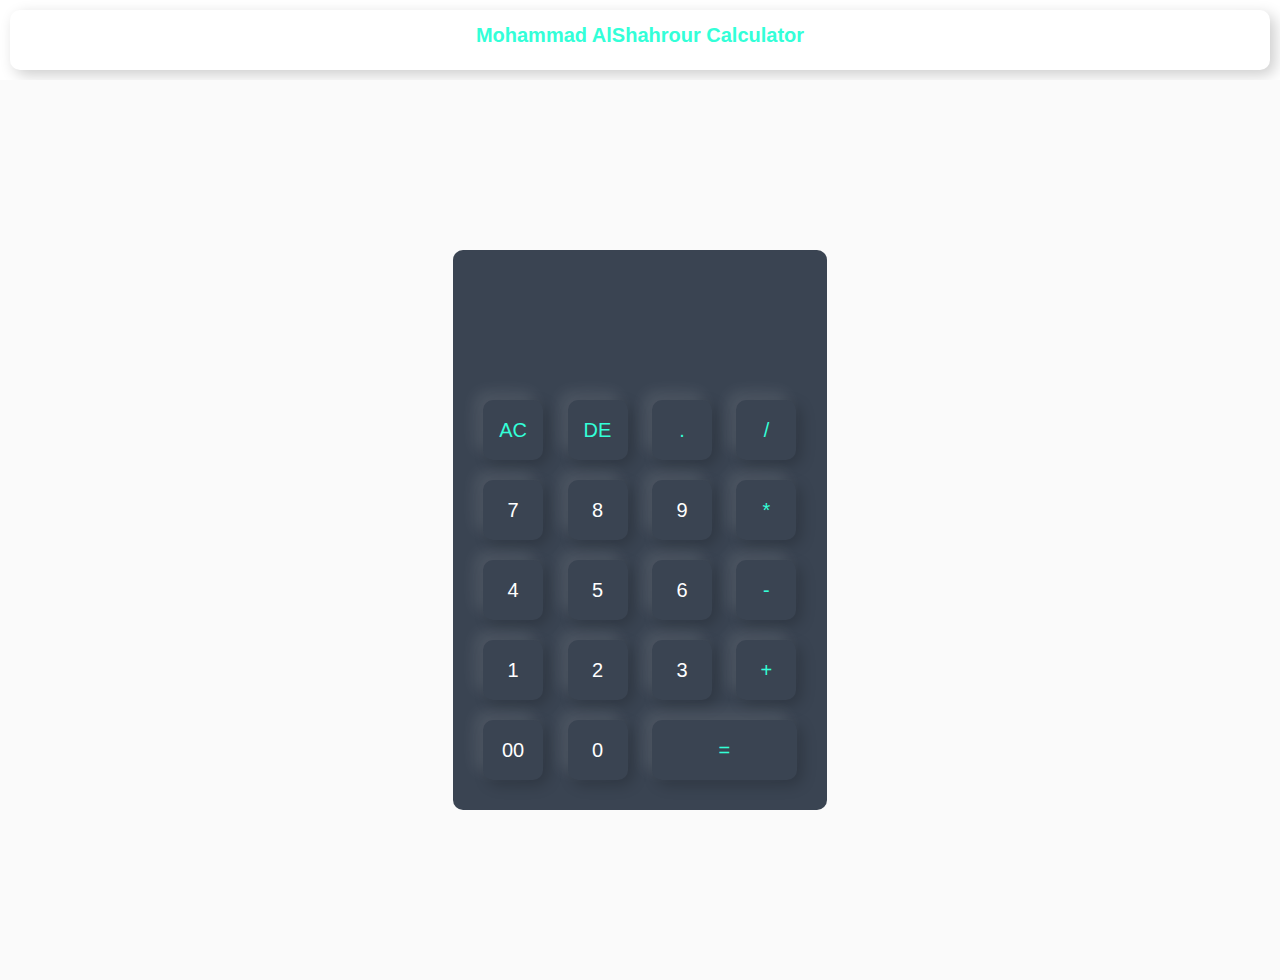
<file: Modern-Calculator-Project/index.html>
<!DOCTYPE html>
<html>
  <head>
    <meta name="viewport" content="width=device-width, initial-scale=1.0" />
    <title>Mohammad AlShahrour Calc</title>
    <link rel="stylesheet" href="style.css" />
    <link rel="icon" href="icons8-calculator-96.png" type="image/x-icon" />
    <script src="script.js"></script>
  </head>
  <body>
    <div class="smallcontainer">Mohammad AlShahrour Calculator</div>
    <div class="container">
      <div class="calculator">
        <form>
          <div class="display">
            <input type="text" name="display" />
          </div>
          <div>
            <input
              type="button"
              value="AC"
              onclick="clearDisplay()"
              class="operator"
            />
            <input
              type="button"
              value="DE"
              onclick="deleteLastCharacter()"
              class="operator"
            />
            <input
              type="button"
              value="."
              onclick="appendDot()"
              class="operator"
            />
            <input
              type="button"
              value="/"
              onclick="appendOperator('/')"
              class="operator"
            />
          </div>
          <div>
            <input type="button" value="7" onclick="appendDigit('7')" />
            <input type="button" value="8" onclick="appendDigit('8')" />
            <input type="button" value="9" onclick="appendDigit('9')" />
            <input
              type="button"
              value="*"
              onclick="appendOperator('*')"
              class="operator"
            />
          </div>
          <div>
            <input type="button" value="4" onclick="appendDigit('4')" />
            <input type="button" value="5" onclick="appendDigit('5')" />
            <input type="button" value="6" onclick="appendDigit('6')" />
            <input
              type="button"
              value="-"
              onclick="appendOperator('-')"
              class="operator"
            />
          </div>
          <div>
            <input type="button" value="1" onclick="appendDigit('1')" />
            <input type="button" value="2" onclick="appendDigit('2')" />
            <input type="button" value="3" onclick="appendDigit('3')" />
            <input
              type="button"
              value="+"
              onclick="appendOperator('+')"
              class="operator"
            />
          </div>
          <div>
            <input type="button" value="00" onclick="appendDigit('00')" />
            <input type="button" value="0" onclick="appendDigit('0')" />
            <input
              type="button"
              value="="
              onclick="calculateResult()"
              class="equal operator"
            />
          </div>
        </form>
      </div>
    </div>
  </body>
</html>
</file>
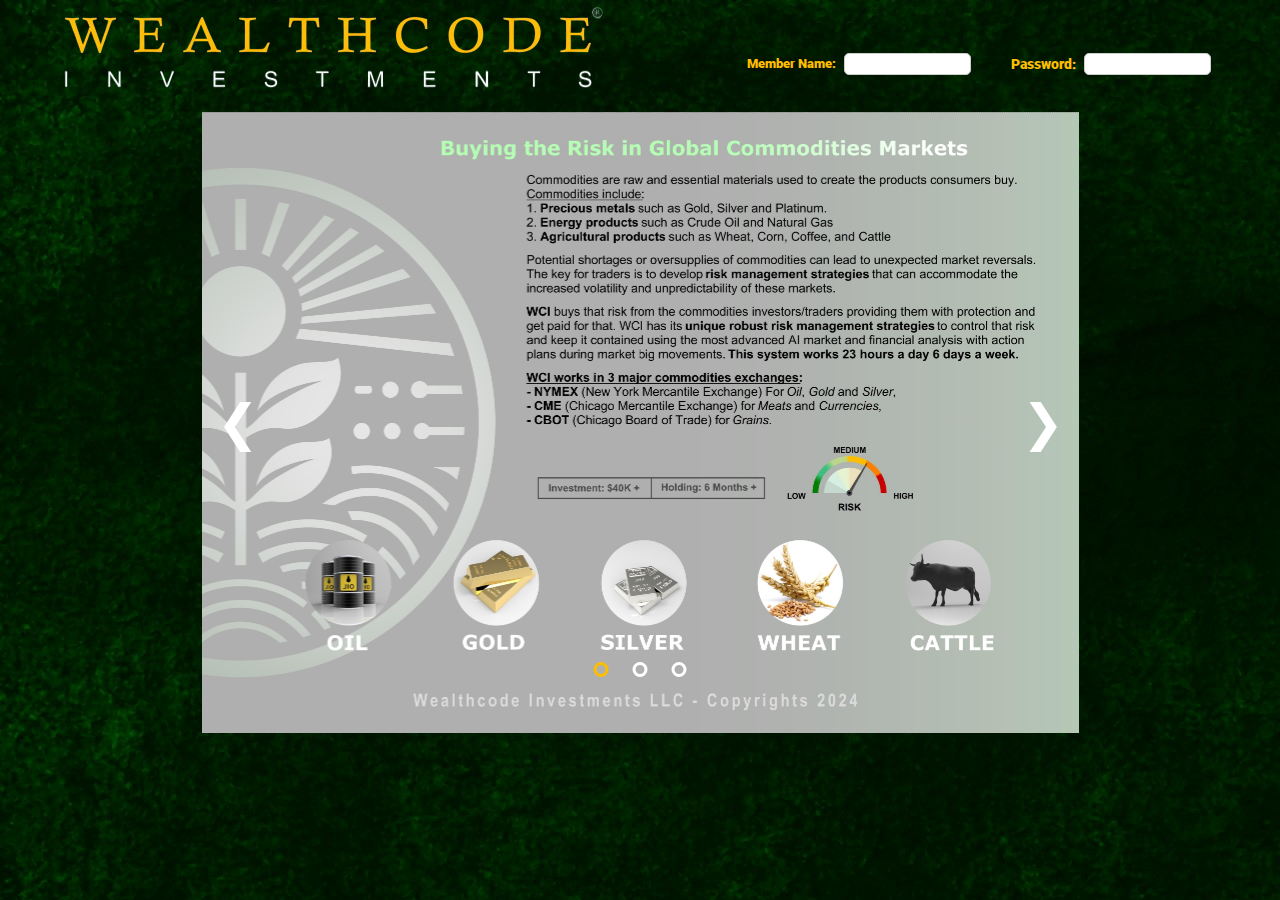
<file: WealthCodeWebsite/index.html>
<!DOCTYPE html>
<html>
  <head>
    <meta name="viewport" content="width=device-width, user-scalable=no" />
    <meta
      name="keywords"
      content="Wealthcode,Investments,AI investment,Algorithm trading,Forex bot,Trading bot,Commodities trading"
    />
    <link rel="icon" href="ico.ico" type="image/x-icon" />
    <title>Wealthcode</title>
    <link rel="stylesheet" href="cssfile.css" />
  </head>
  <body>
    <div class="container">
      <header>
        <div id="navbar">
          <img class="logo2" src="logo2.png" />
          <img class="logo3" src="logo3.png" />
          <form id="login-form" onsubmit="return false;">
            <label class="one" for="username">Member Name:</label>
            <input
              class="oneinput"
              type="text"
              id="username"
              name="username"
              size="14"
            />
            <label class="two" for="password">Password:</label>
            <input
              class="twoinput"
              type="password"
              id="password"
              name="password"
              size="14"
            />
            <button
              type="button"
              class="btn"
              onclick="customAlert.alert('Member Name and/or Password are either missing or incorrect')"
            >
              Login
            </button>
            <button class="btn2">
              <a
                title="wealthcode.investments@gmail.com"
                class="t"
                href="mailto:wealthcode.investments@gmail.com"
                >contact</a
              >
            </button>
          </form>
        </div>
      </header>

      <div class="slider">
        <div class="myslide fade">
          <img class="img1" src="image1.jpg" />
        </div>
        <div class="myslide fade">
          <img class="img2" src="image2.jpg" />
        </div>
        <div class="myslide fade">
          <img class="img3" src="image3.jpg" />
        </div>
        <a class="prev" onclick="plusSlides(-1)">&#10094;</a>
        <a class="next" onclick="plusSlides(1)">&#10095;</a>
        <div class="dotsbox" style="text-align: center">
          <span class="dot" onclick="currentSlide(1)"></span>
          <span class="dot" onclick="currentSlide(2)"></span>
          <span class="dot" onclick="currentSlide(3)"></span>
        </div>
      </div>
    </div>
    <script src="jsfile.js"></script>
  </body>
</html>
</file>
<file: Modern-Calculator-Project/style.css>
*{
    margin: 0;
    padding: 0;
    font-family: 'Poppins', sans-serif;
    box-sizing: border-box;
}

.smallcontainer {
    border: 0;
    outline: 0;
    height: 60px;
    text-align: center;
    line-height: 50px;
    border-radius: 10px;
    box-shadow: -8px -8px 15px rgba(255, 255, 255, 0.1),5px 5px 15px rgba(0, 0, 0, 0.2);
    background: transparent;
    font-size: 20px;
    margin: 10px;
    color: #33ffd8;
    font-weight: bold;
}

.container{
    width: 100%;
    height: 100vh;
    background: rgb(250, 250, 250);
    display: flex;
    align-items: center;
    justify-content: center;
}
.calculator{
    background: #3a4452;
    padding: 20px;
    border-radius: 10px;
}
.calculator form input{
    border: 0;
    outline: 0;
    width: 60px;
    height: 60px;
    border-radius: 10px;
    box-shadow: -8px -8px 15px rgba(255, 255, 255, 0.1),5px 5px 15px rgba(0, 0, 0, 0.2);
    background: transparent;
    font-size: 20px;
    color: #fff;
    cursor: pointer;
    margin: 10px;
}

form .display{
    display: flex;
    justify-content: flex-end;
    margin: 20px 0;
}
form .display input{
    text-align: right;
    flex: 1;
    font-size: 45px;
    box-shadow: none;
}
form input.equal{
    width: 145px;
}



form input.operator{
    color: #33ffd8;
}
</file>
<file: WealthCodeWebsite/cssfile.css>
@font-face {
    font-family: myFirstFont;
    src: url(Roboto-Black.ttf);
 }

  
 
* {
    margin: 0;
    padding: 0;
    box-sizing: border-box;
    font-family: myFirstFont;
}
body {
    background-image: url("background final.jpg");
    background-color: #cccccc;
   }
.slit-in-vertical {
	-webkit-animation: slit-in-vertical 0.45s ease-out both;
	        animation: slit-in-vertical 0.45s ease-out both;
}

@-webkit-keyframes slit-in-vertical {
  0% {
    -webkit-transform: translateZ(-800px) rotateY(90deg);
            transform: translateZ(-800px) rotateY(90deg);
    opacity: 0;
  }
  54% {
    -webkit-transform: translateZ(-160px) rotateY(87deg);
            transform: translateZ(-160px) rotateY(87deg);
    opacity: 1;
  }
  100% {
    -webkit-transform: translateZ(0) rotateY(0);
            transform: translateZ(0) rotateY(0);
  }
}
@keyframes slit-in-vertical {
  0% {
    -webkit-transform: translateZ(-800px) rotateY(90deg);
            transform: translateZ(-800px) rotateY(90deg);
    opacity: 0;
  }
  54% {
    -webkit-transform: translateZ(-160px) rotateY(87deg);
            transform: translateZ(-160px) rotateY(87deg);
    opacity: 1;
  }
  100% {
    -webkit-transform: translateZ(0) rotateY(0);
            transform: translateZ(0) rotateY(0);
  }
}

/*---------------#region Alert--------------- */

#dialogoverlay {
    display: none;
    opacity: 0.8;
    position: fixed;
    top: 0px;
    left: 0px;
    background: #707070;
    width: 100%;
    z-index: 10;
  }
  
  #dialogbox {
    display: none;
    position: absolute;
    background: rgb(0, 47, 43);
    border-radius: 7px;
    box-shadow: 0 4px 8px 0 rgba(0, 0, 0, 0.575);
    transition: 0.3s;
    width: 40%;
    z-index: 10;
    top: 0;
    left: 0;
    right: 0;
    margin: auto;
  }
  
  #dialogbox > div {
    background: #FFF;
    margin: 8px;
  }
  
  #dialogbox > div > #dialogboxhead {
    background: rgb(0, 77, 70);
    font-size: 19px;
    padding: 10px;
    color: rgb(255, 255, 255);
  }
  
  #dialogbox > div > #dialogboxbody {
    background: rgb(0, 47, 43);
    padding: 20px;
    color: #FFF;
  }
  
  #dialogbox > div > #dialogboxfoot {
    background: rgb(0, 47, 43);
    padding: 10px;
    text-align: right;
  }  
  

.container {
  padding: 2px 16px;
}

.pure-material-button-contained {
  position: relative;
  display: inline-block;
  box-sizing: border-box;
  border: none;
  border-radius: 4px;
  padding: 0 16px;
  min-width: 64px;
  height: 36px;
  vertical-align: middle;
  text-align: center;
  text-overflow: ellipsis;
  text-transform: uppercase;
  color: rgb(var(--pure-material-onprimary-rgb, 255, 255, 255));
  background-color: rgb(var(--pure-material-primary-rgb, 0, 77, 70));
  /* background-color: rgb(1, 47, 61) */
  box-shadow: 0 3px 1px -2px rgba(0, 0, 0, 0.2), 0 2px 2px 0 rgba(0, 0, 0, 0.14), 0 1px 5px 0 rgba(0, 0, 0, 0.12);
  font-family: var(--pure-material-font, "Roboto", "Segoe UI", BlinkMacSystemFont, system-ui, -apple-system);
  font-size: 14px;
  font-weight: 500;
  line-height: 36px;
  overflow: hidden;
  outline: none;
  cursor: pointer;
  transition: box-shadow 0.2s;
}

.pure-material-button-contained::-moz-focus-inner {
  border: none;
}

/* ---------------Overlay--------------- */

.pure-material-button-contained::before {
  content: "";
  position: absolute;
  top: 0;
  bottom: 0;
  left: 0;
  right: 0;
  background-color: rgb(var(--pure-material-onprimary-rgb, 255, 255, 255));
  opacity: 0;
  transition: opacity 0.2s;
}

/* Ripple */
.pure-material-button-contained::after {
  content: "";
  position: absolute;
  left: 50%;
  top: 50%;
  border-radius: 50%;
  padding: 50%;
  width: 32px; /* Safari */
  height: 32px; /* Safari */
  background-color: rgb(var(--pure-material-onprimary-rgb, 255, 255, 255));
  opacity: 0;
  transform: translate(-50%, -50%) scale(1);
  transition: opacity 1s, transform 0.5s;
}

/* Hover, Focus */
.pure-material-button-contained:hover,
.pure-material-button-contained:focus {
  box-shadow: 0 2px 4px -1px rgba(0, 0, 0, 0.2), 0 4px 5px 0 rgba(0, 0, 0, 0.14), 0 1px 10px 0 rgba(0, 0, 0, 0.12);
}

.pure-material-button-contained:hover::before {
  opacity: 0.08;
}

.pure-material-button-contained:focus::before {
  opacity: 0.24;
}

.pure-material-button-contained:hover:focus::before {
  opacity: 0.3;
}

/* Active */
.pure-material-button-contained:active {
  box-shadow: 0 5px 5px -3px rgba(0, 0, 0, 0.2), 0 8px 10px 1px rgba(0, 0, 0, 0.14), 0 3px 14px 2px rgba(0, 0, 0, 0.12);
}

.pure-material-button-contained:active::after {
  opacity: 0.32;
  transform: translate(-50%, -50%) scale(0);
  transition: transform 0s;
}

/* Disabled */
.pure-material-button-contained:disabled {
  color: rgba(var(--pure-material-onsurface-rgb, 0, 0, 0), 0.38);
  background-color: rgba(var(--pure-material-onsurface-rgb, 0, 0, 0), 0.12);
  box-shadow: none;
  cursor: initial;
}

.pure-material-button-contained:disabled::before {
  opacity: 0;
}

.pure-material-button-contained:disabled::after {
  opacity: 0;
}

#dialogbox > div{ 
  background:#FFF; 
  margin:8px; 
}

#dialogbox > div > #dialogboxhead{ 
  background: rgb(0, 77, 70); 
  font-size:19px; 
  padding:10px; 
  color:rgb(255, 255, 255); 
  font-family: Verdana, Geneva, Tahoma, sans-serif ;
}

#dialogbox > div > #dialogboxbody{ 
  background:rgb(0, 47, 43); 
  padding:20px; 
  color:#FFF; 
  font-family: Verdana, Geneva, Tahoma, sans-serif ;
}

#dialogbox > div > #dialogboxfoot{ 
  background: rgb(0, 47, 43); 
  padding:10px; 
  text-align:right; 
}
/*#endregion Alert*/
header {
    width: 100%;
    position: absolute;
    top: 0;
    z-index: 2;
}
h1{
    display: none;
}
.logo3{
    display: none;
 }
 

#navbar {
    display: flex;
    justify-content: space-between;
    align-items: center;
    height: 100px;
    position: relative;
}
.imgback{
    position: absolute;
    top:-227px;
    left:-5px;
}

.logo2{
    position: absolute;
    top:-150px;
    left:20px;
}
.box{
    width: 200px;
    height:200px;
}
#logo {
    font-size: 30px;
    font-weight: bold;
    color: #00a7ff; /* blue */
}
#logo-s {
    color: #eef9ff; /* white */
    margin-left: 5px;
}
#logo:hover {
    color: #eef9ff; /* white */
}
#logo:hover #logo-s {
    color: #00a7ff; /* blue */
}
#login-form {
    display: flex;
    align-items: center;
    position: relative;
}
#login-form .one {
    color: #febe00;
    margin-right: 5px;
    font-size: 13px; /* Smaller font size */
    position: absolute;
    top:2.5px;
    right:-900px;
    border-radius: 5px;
    margin-right: 5px;
    padding: 3px 5px;
}
#login-form .oneinput {
    margin-right: 5px;
    padding: 3px 5px; /* Smaller padding */
    border-radius: 5px;
    border: 1px solid #ccc;
    font-size: 12px; /* Smaller font size */
    position: absolute;
    top:2.5px;
    right:-1030px;

}
#login-form .two {
    margin-right: 5px;
    padding: 3px 5px; /* Smaller padding */
    border-radius: 5px;
    font-size: 14px; /* Smaller font size */
    position: absolute;
    top:2.5px;
    right:-1130px;
    color:#febe00;
}
#login-form .twoinput {
    margin-right: 5px;
    padding: 3px 5px; /* Smaller padding */
    border-radius: 5px;
    border: 1px solid #ccc;
    font-size: 12px; /* Smaller font size */
    position: absolute;
    top:2.5px;
    right:-1255px;
}
#login-form .btn {
    padding: 3px 10px; /* Smaller padding */
    border: none;
    border-radius: 5px;
    background-color: #febe00;
    color: white;
    cursor: pointer;
    font-size: 12px; /* Smaller font size */
    position: absolute;
    top:2.5px;
    right:-1390px;
    width: 100px;
}
#login-form .btn2 {
    padding: 3px 10px; /* Smaller padding */
    border: none;
    border-radius: 5px;
    background-color: white;
    color: #febe00;
    cursor: pointer;
    font-size: 12px; /* Smaller font size */
    position: absolute;
    top:2.5px;
    right:-1460px;
}
.t{
    text-decoration: none;
    color:#febe00;
}
#login-form button:hover {
    background-color: rgb(6, 72, 6);
}
.sign-container {
    display: flex;
}
.sign {
    line-height: 60px;
    margin-right: 20px;
}
.sign a {
    color: #fff;
    font-weight: bold;
    text-decoration: none;
}
.act {
    border: 2px solid #fff;
    border-radius: 50px;
    padding: 6px 15px;
}
.sign a:hover {
    color: #00a7ff; /* blue */
    border-color: #00a7ff; /* blue */
}

.slider {
    position: relative;
    width: 877px;
    height: 621px; /* Full viewport height minus navbar height */
    background: #2c3e50; /* darkblue */
    overflow: hidden; /* Hide any overflow */
    align-items:center;
    justify-content:center;
    margin:110px auto auto auto;
}
.myslide {
    display: none;
    position: absolute; /* Position slides absolutely */
    top: 0;
    left: 0;
    width: 100%;
    height: 100%;
}
.myslide img {
    width: 100%;
    height: 100%;
    object-fit: cover; /* Ensure images cover the entire slide area */
}

.prev, .next {
    position: absolute;
    top: 50%;
    transform: translate(0, -50%);
    font-size: 50px;
    padding: 15px;
    cursor: pointer;
    color: #fff;
    transition: 0.1s;
    user-select: none;
}
.prev:hover, .next:hover {
    color: #febe00; /* blue */
}
.next {
    right: 0;
}
.dotsbox {
    position: absolute;
    left: 50%;
    top:580px;
    transform: translate(-50%);
    bottom: 20px;
    cursor: pointer;
}
.dot {
    display: inline-block;
    width: 15px;
    height: 15px;
    border: 3px solid #fff;
    border-radius: 50%;
    margin: 0 10px;
    cursor: pointer;
}
.active, .dot:hover {
    border-color: #febe00; /* blue */
}
.fade {
    -webkit-animation-name: fade;
    -webkit-animation-duration: 1.5s;
    animation-name: fade;
    animation-duration: 1.5s;
}
@-webkit-keyframes fade {
    from {opacity: 0.8}
    to {opacity: 1}
}
@keyframes fade {
    from {opacity: 0.8}
    to {opacity: 1}
}
.txt {
    position: absolute;
    color: #fff;
    letter-spacing: 2px;
    line-height: 35px;
    top: 40%;
    left: 15%;
    -webkit-animation-name: posi;
    -webkit-animation-duration: 2s;
    animation-name: posi;
    animation-duration: 2s;
    z-index: 1;
}
@-webkit-keyframes posi {
    from {left: 25%;}
    to {left: 15%;}
}
@keyframes posi {
    from {left: 25%;}
    to {left: 15%;}
}
.txt h1 {
    color: #00a7ff; /* blue */
    font-size: 50px;
    margin-bottom: 20px;
}
.txt p {
    font-weight: bold;
    font-size: 20px;
}

@media only screen and (min-width: 1920px) {
    html, body {
        overflow: hidden;
    }

    .slider {
        position: relative;
        width: 1170px;
        height: 828px; /* Full viewport height minus navbar height */
        background: #2c3e50; /* darkblue */
        overflow: hidden; /* Hide any overflow */
        align-items:center;
        justify-content:center;
        margin:110px auto auto auto;
    }
    .myslide {
        display: none;
        position: absolute; /* Position slides absolutely */
        top: 0;
        left: 0;
        width: 100%;
        height: 100%;
    }
    .myslide img {
        width: 100%;
        height: 100%;
        object-fit: cover; /* Ensure images cover the entire slide area */
    }
    #login-form .one {
        color: #febe00;
        margin-right: 5px;
        font-size: 17px; /* Smaller font size */
        position: absolute;
        top:2.5px;
        right:-1250px;
        border-radius: 5px;
        margin-right: 5px;
        padding: 3px 5px;
    }
    #login-form .oneinput {
        margin-right: 5px;
        padding: 3px 5px; /* Smaller padding */
        border-radius: 5px;
        border: 1px solid #ccc;
        font-size: 12px; /* Smaller font size */
        position: absolute;
        top:2.5px;
        right:-1380px;
    
    }
    #login-form .two {
        margin-right: 5px;
        padding: 3px 5px; /* Smaller padding */
        border-radius: 5px;
        font-size: 17px; /* Smaller font size */
        position: absolute;
        top:2.5px;
        right:-1480px;
        color:#febe00;
    }
    #login-form .twoinput {
        margin-right: 5px;
        padding: 3px 5px; /* Smaller padding */
        border-radius: 5px;
        border: 1px solid #ccc;
        font-size: 12px; /* Smaller font size */
        position: absolute;
        top:2.5px;
        right:-1610px;
    }
    #login-form .btn {
        padding: 3px 10px; /* Smaller padding */
        border: none;
        border-radius: 5px;
        background-color: #febe00;
        color: white;
        cursor: pointer;
        font-size: 12px; /* Smaller font size */
        position: absolute;
        top:2.5px;
        right:-1720px;
        width: 100px;
    }
    #login-form .btn2 {
        padding: 3px 10px; /* Smaller padding */
        border: none;
        border-radius: 5px;
        background-color: white;
        color: #febe00;
        cursor: pointer;
        font-size: 12px; /* Smaller font size */
        position: absolute;
        top:2.5px;
        right:-1850px;
    }
    .t{
        text-decoration: none;
        color:#febe00;
    }
    #login-form button:hover {
        background-color: rgb(6, 72, 6);
    }
    .dotsbox {
        position: absolute;
        left: 50%;
        top:800px;
        transform: translate(-50%);
        bottom: 20px;
        cursor: pointer;
    }
    .dot {
        display: inline-block;
        width: 15px;
        height: 15px;
        border: 3px solid #fff;
        border-radius: 50%;
        margin: 0 10px;
        cursor: pointer;
    }
    .active, .dot:hover {
        border-color: #febe00; /* blue */
    }
}
@media only screen and (max-width: 600px) {
    body {
        overflow: hidden;
        background-image: url("background final2.jpg");
        width: 320px;
    }
    .container {
        width: 100vw; /* Set maximum width for mobile */
        height: 100vh; /* Set maximum height for mobile */    
        background-image: url("background final2.jpg");
        background-size: cover;
    }

    .dotsbox {
        position: absolute;
        left: 50%;
        top:195px;
        transform: translate(-50%);
        bottom: 20px;
        cursor: pointer;
    }
    .dot {
        display: inline-block;
        width: 10px;
        height: 10px;
        border: 3px solid #fff;
        border-radius: 50%;
        margin: 0 10px;
        cursor: pointer;
    }
    .active, .dot:hover {
        border-color: #febe00; /* blue */
    }
    .slider {
        position: relative; /* Full viewport height minus navbar height */
        width:320px;
        height: 226px;
        background: #2c3e50; /* darkblue */
        justify-content:center;
        margin:250px 2px;
    }
    #login-form .one {
        color: #febe00;
        margin-right: 5px;
        font-size: 20px; /* Smaller font size */
        position: absolute;
        top:60px;
        left: -320px;
        border-radius: 5px;
        margin-right: 5px;
        padding: 3px 5px;
    }
    #login-form .oneinput {
        margin-right: 5px;
        padding: 3px 5px; /* Smaller padding */
        border-radius: 5px;
        border: 1px solid #ccc;
        font-size: 12px; /* Smaller font size */
        position: absolute;
        top:65px;
        left:-165px;
        width: 120px;
    
    }
    #login-form .two {
        margin-right: 5px;
        padding: 3px 5px; /* Smaller padding */
        border-radius: 5px;
        font-size: 20px; /* Smaller font size */
        position: absolute;
        top:110px;
        left:-320px;
        color:#febe00;
    }
    #login-form .twoinput {
        margin-right: 5px;
        padding: 3px 5px; /* Smaller padding */
        border-radius: 5px;
        border: 1px solid #ccc;
        font-size: 12px; /* Smaller font size */
        position: absolute;
        top:110px;
        left:-165px;
        width: 120px;
    }
    #login-form .btn {
        padding: 3px 10px; /* Smaller padding */
        border: none;
        border-radius: 30px;
        background-color: #febe00;
        color: white;
        cursor: pointer;
        font-size: 12px; /* Smaller font size */
        position: absolute;
        top:145px;
        left:-165px;
        width: 120px;
        height: 25px;
    }
    #login-form .btn2 {
        padding: 3px 10px; /* Smaller padding */
        border: none;
        border-radius: 20px;
        background-color: white;
        color: #febe00;
        cursor: pointer;
        font-size: 12px; /* Smaller font size */
        position: absolute;
        top:180px;
        left:-165px;
        width: 120px;
        height: 25px;

    }
    .logo2{
            display: none;
          }
       
    .logo3{
            display: block;
            width: 320px;
            height: 227px;
          }
    .bg{
        overflow: hidden;
    }
    }
@media only screen and (min-width: 1024px) and (max-width:1919px) {



    #login-form .one {
        color: #febe00;
        margin-right: 5px;
        font-size: 13px; /* Smaller font size */
        position: absolute;
        top:2.5px;
        right:-830px;
        border-radius: 5px;
        margin-right: 5px;
        padding: 3px 5px;
    }
    #login-form .oneinput {
        margin-right: 5px;
        padding: 3px 5px; /* Smaller padding */
        border-radius: 5px;
        border: 1px solid #ccc;
        font-size: 12px; /* Smaller font size */
        position: absolute;
        top:2.5px;
        right:-960px;
    
    }
    #login-form .two {
        margin-right: 5px;
        padding: 3px 5px; /* Smaller padding */
        border-radius: 5px;
        font-size: 14px; /* Smaller font size */
        position: absolute;
        top:2.5px;
        right:-1070px;
        color:#febe00;
    }
    #login-form .twoinput {
        margin-right: 5px;
        padding: 3px 5px; /* Smaller padding */
        border-radius: 5px;
        border: 1px solid #ccc;
        font-size: 12px; /* Smaller font size */
        position: absolute;
        top:2.5px;
        right:-1200px;
    }
    #login-form .btn {
        padding: 3px 10px; /* Smaller padding */
        border: none;
        border-radius: 5px;
        background-color: #febe00;
        color: white;
        cursor: pointer;
        font-size: 12px; /* Smaller font size */
        position: absolute;
        top:2.5px;
        right:-1400px;
        width: 100px;
    }
    #login-form .btn2 {
        padding: 3px 10px; /* Smaller padding */
        border: none;
        border-radius: 5px;
        background-color: white;
        color: #febe00;
        cursor: pointer;
        font-size: 12px; /* Smaller font size */
        position: absolute;
        top:2.5px;
        right:-1470px;
    }
    .t{
        text-decoration: none;
        color:#febe00;
    }
    #login-form button:hover {
        background-color: rgb(6, 72, 6);
    }
    .dotsbox {
        position: absolute;
        left: 50%;
        top:550px;
        transform: translate(-50%);
        bottom: 20px;
        cursor: pointer;
    }
    .dot {
        display: inline-block;
        width: 15px;
        height: 15px;
        border: 3px solid #fff;
        border-radius: 50%;
        margin: 0 10px;
        cursor: pointer;
    }
    .active, .dot:hover {
        border-color: #febe00; /* blue */
    }
}
</file>
